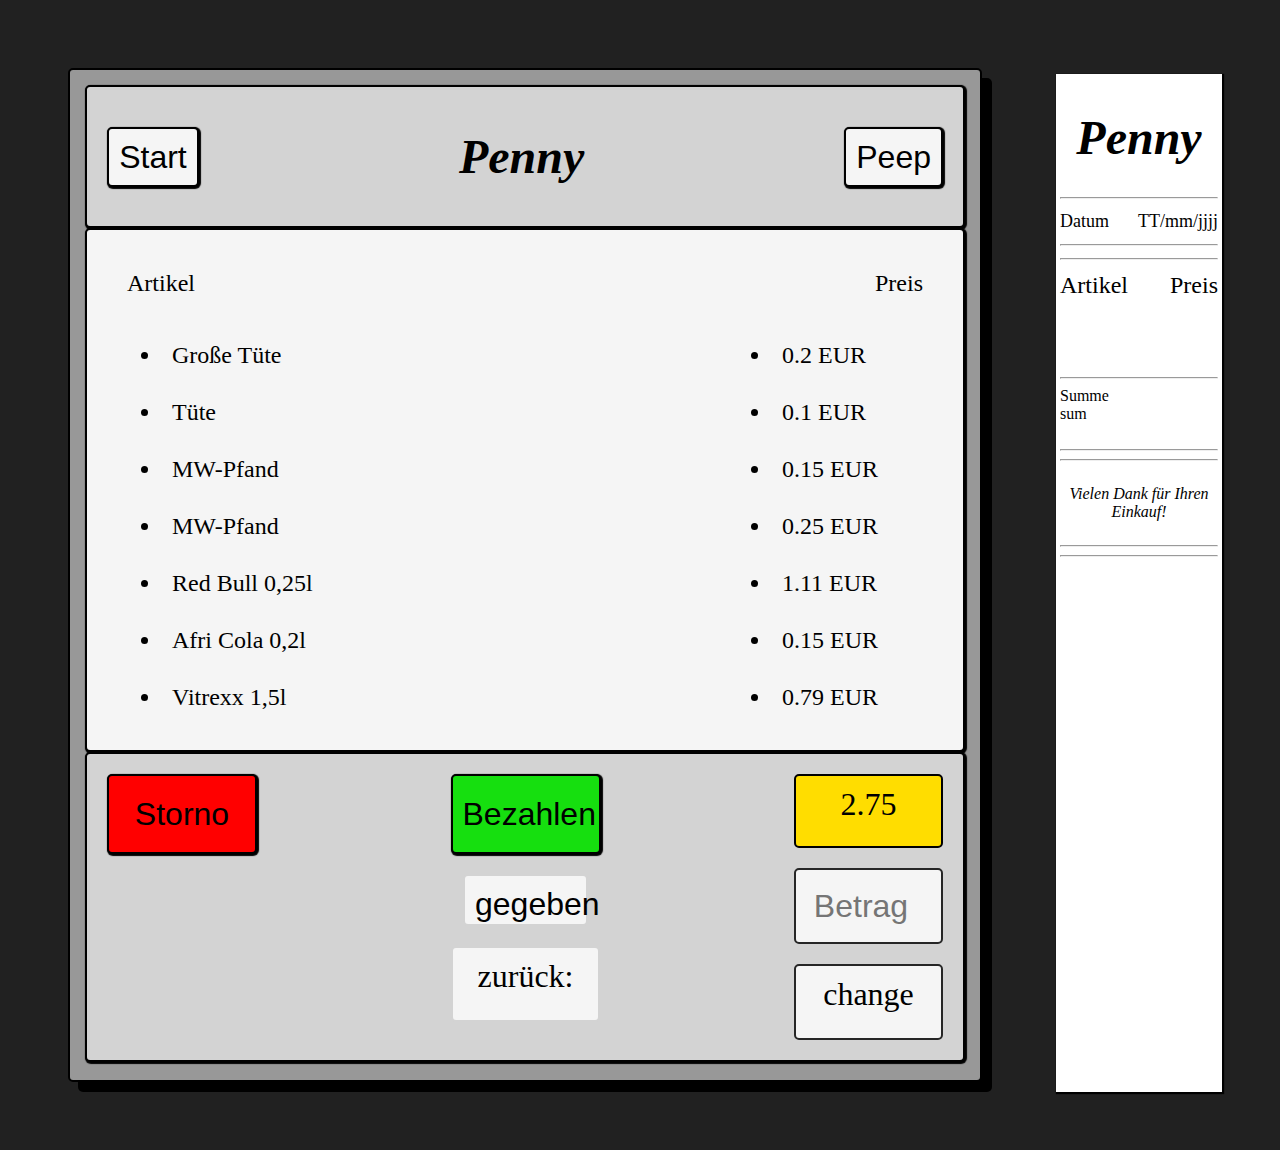
<file: PennyKasse/index.html>
<!DOCTYPE html>
<html lang="en">

<head>
  <meta charset="UTF-8" />
  <meta http-equiv="X-UA-Compatible" content="IE=edge" />
  <meta name="viewport" content="width=device-width, initial-scale=1.0" />
  <title>PennyKasse</title>
  <link rel="stylesheet" href="./style.css" />
</head>

<body>

  <div class="screen">
    <div class="headerScreen">
      <input type="button" class="start" value="Start" />
      <h1 id="screen-header">Penny</h1>
      <input type="button" id="peep" class="peep" value="Peep" />
    </div>
    <div class="scan">
      <div class="flexHeaderScan" id="headerScan">
        <div class="article-header">Artikel</div>
        <div class="price-header">Preis</div>
      </div>
      <div class="scanned">
        <div class="article" id="scanned" label="Artikel" value="Artikel">
          <div class="article_li"></div>
        </div>
        <div class="price" id="scannedprice" label="Preis">
          <div class="price_li"></div>
        </div>
      </div>
    </div>

    <div class="actions">
      <div class="first">
        <input type="button" class="storno" id="storno" value="Storno" />
      </div>
      <div class="second">
        <input type="button" class="pay" id="pay_now" value="Bezahlen" />
        <button type="submit" class="got" id="received" value="">gegeben</button> 
        <div type="text" class="return" value="Zurück">zurück:</div>
      </div>
      <div class="third">
        <div class="total1" id="total">total</div>
        <input class="input" type="number" id="input" value="" placeholder="Betrag" />
        <div class="output" id="change">change</div>
      </div>
    </div>
  </div>
  <div class="bill">
    <div class="headerBill">
      <h1 id="bill-header">Penny</h1>
      <hr />
      <div class="datum">
        <div class="dateText">Datum</div>
        <div class="date">TT/mm/jjjj</div>
      </div>
      <hr />
      <hr />
    </div>
    <div class="flexHeaderScan" id="headerBill">
      <div class="article-header">Artikel</div>
      <div class="price-header">Preis</div>
    </div>
    <div class="scanned2">
      <div class="article" id="scanned2" label="Artikel" value="Artikel">
        <div class="article_li2"></div>
      </div>
      <div class="price" id="scannedprice2" label="Preis">
        <div class="price_li2"></div>
      </div>
    </div>
    <div>
      <hr />
    </div>
    <div class="Summe2">
      <div class="total2Text">Summe</div>
      <div class="total2">sum</div>
    </div>
    <br>
    <div>
      <hr />
      <hr />
    </div>
    <p>Vielen Dank für Ihren Einkauf!</p>
    <div>
      <hr />
      <hr />
    </div>
  </div>
  <script src="script.js"></script>
</body>

</html>
</file>
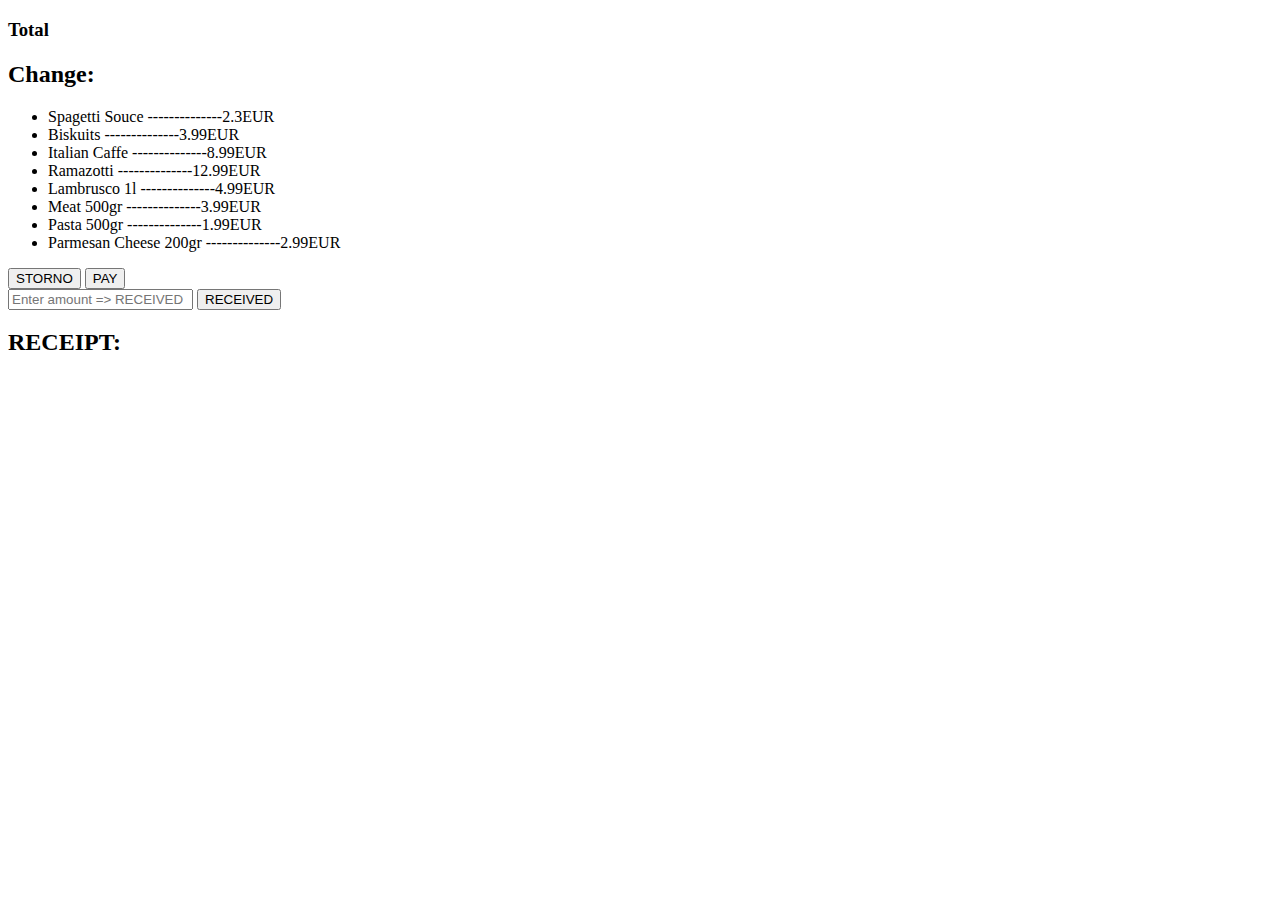
<file: PennyKasse/MM/index.html>
<!DOCTYPE html>
<html lang="en">
  <head>
    <meta charset="UTF-8" />
    <meta http-equiv="X-UA-Compatible" content="IE=edge" />
    <meta name="viewport" content="width=device-width, initial-scale=1.0" />
    <title>Shopping Cashier</title>
    <!-- <link rel="stylesheet" href="style.css"> -->
    <script defer src="./script.js"></script>
  </head>

  <body>
    <header>
      <!-- Sum of printed items, updated after each scan -->

      <h3 id="total">Total</h3>
      <h2 id="change">Change:</h2>
    </header>
    <main>
      <!-- attach here the list item out of database -->
      <ul id="scanned"></ul>
    </main>
    <section>
      <button id="storno">STORNO</button>
      <button id="pay_now">PAY</button>
      <form action="">
        <input type="text" id="input" placeholder="Enter amount => RECEIVED" />
        <input type="button" id="received" value="RECEIVED" />
      </form>
    </section>
    <footer>
      <h2>RECEIPT:</h2>
      <ul id="receipt"></ul>
    </footer>
  </body>
</html>
</file>
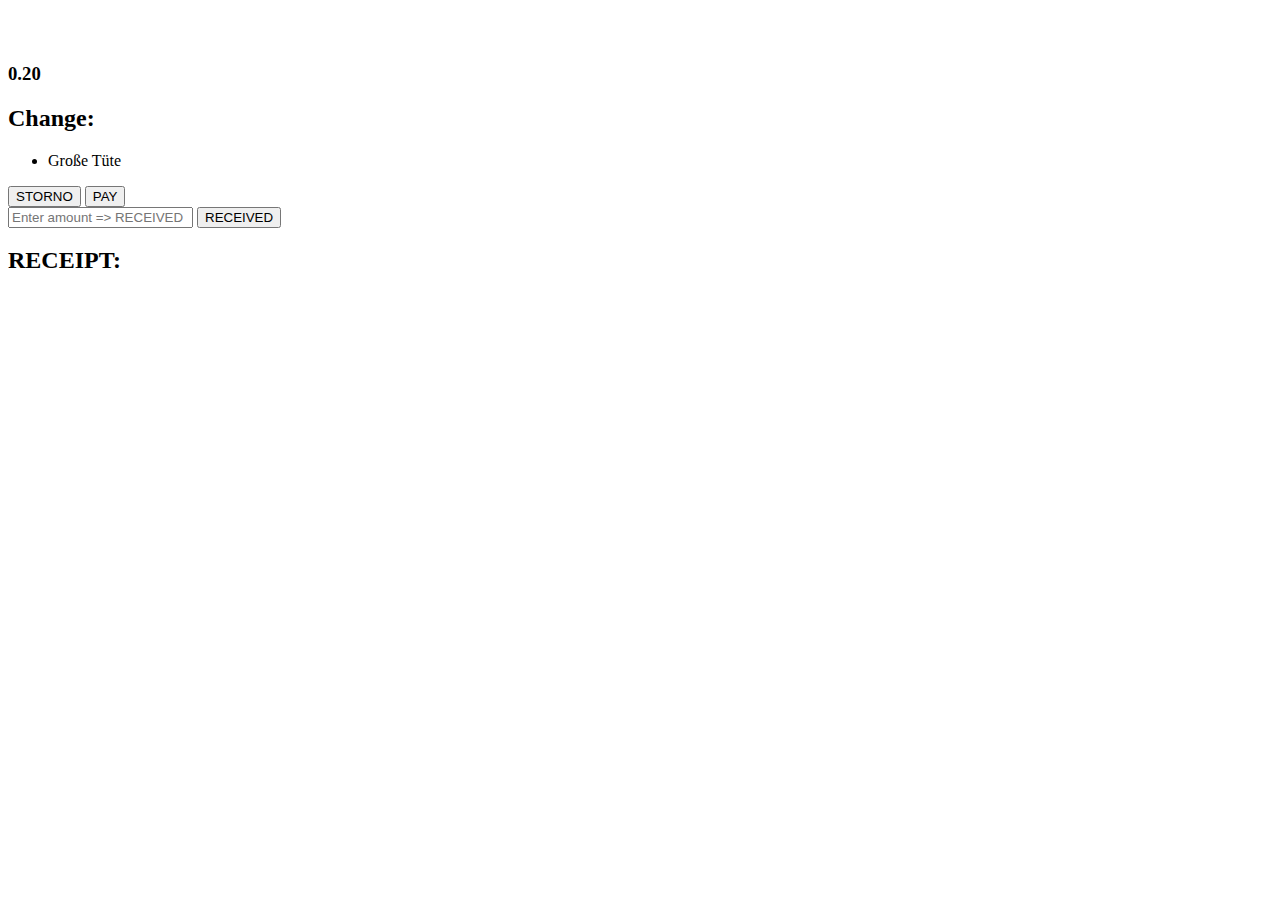
<file: PennyKasse/MMindex.html>
<!DOCTYPE html>
<html lang="en">
  <head>
    <meta charset="UTF-8" />
    <meta http-equiv="X-UA-Compatible" content="IE=edge" />
    <meta name="viewport" content="width=device-width, initial-scale=1.0" />
    <title>Shopping Cashier</title>
    <!-- <link rel="stylesheet" href="style.css"> -->
    <script defer src="./script.js"></script>
  </head>
​
  <body>
    <header>
      <!-- Sum of printed items, updated after each scan -->
​
      <h3 id="total">Total</h3>
      <h2 id="change">Change:</h2>
    </header>
    <main>
      <!-- attach here the list item out of database -->
      <ul id="scanned"></ul>
    </main>
    <section>
      <button id="storno">STORNO</button>
      <button id="pay_now">PAY</button>
      <form action="">
        <input type="text" id="input" placeholder="Enter amount => RECEIVED" />
        <input type="button" id="received" value="RECEIVED" />
      </form>
    </section>
    <footer>
      <h2>RECEIPT:</h2>
      <ul id="receipt"></ul>
    </footer>
  </body>
</html>
</file>
<file: PennyKasse/style.css>
body {
    background-color: rgb(33, 33, 33);
    display: flex;
    flex-direction: row;
    font-family: calibri;
    padding: 50px;
}
p {
    font-style: italic;
    text-align: center;
}
h1 {
    font-weight: bold;
}
.screen {
    display: flex;
    flex-direction: column;
    background-color: rgb(152, 152, 152);
    width: 880px;
    height: 980px;
    padding: 15px;
    margin: 10px;
    border: 2px solid black;
    -o-border-radius: 5px;
    -webkit-border-radius: 5px;
    -moz-border-radius: 5px;
    -ms-border-radius: 5px;
    border-radius: 5px;
    box-shadow: 10px 10px black;
}
.headerScreen {
    display: flex;
    flex-direction: row;
    align-items: center;
    background-color: lightgrey;
    padding: 10px;
    border: 2px solid black;
    -o-border-radius: 5px;
    -webkit-border-radius: 5px;
    -moz-border-radius: 5px;
    -ms-border-radius: 5px;
    border-radius: 5px;
    box-shadow: 1px 1px 1px 1px black;
}
#screen-header {
    padding-left: 250px;
    padding-right: 250px;
    font-size: 48px;
    font-style: italic;
}
.scan {
    display: flex;
    flex-direction: column;
    height: 440px;
    background-color: whitesmoke;
    padding: 40px;
    border: 2px solid black;
    -o-border-radius: 5px;
    -webkit-border-radius: 5px;
    -moz-border-radius: 5px;
    -ms-border-radius: 5px;
    border-radius: 5px;
    box-shadow: 1px 1px 1px 1px black;
}
.flexHeaderScan {
    display: flex;
    flex-direction: row;
    justify-content: space-between;

}
.scanned {
    display: flex;
    flex-direction: row;
    justify-content: space-between;
    padding: 5px;
max-height: 500px;
}
.article-header {
    font-size: 24px;

}
.price-header {
    font-size: 24px;

}
.actions {
    display: flex;
    flex-direction: row;
    justify-content: space-between;
    font-size: 24px;
    background-color: lightgrey;
    padding: 10px;

    border: 2px solid black;
    -o-border-radius: 5px;
    -webkit-border-radius: 5px;
    -moz-border-radius: 5px;
    -ms-border-radius: 5px;
    border-radius: 5px;
    box-shadow: 1px 1px 1px 1px black;
}
.start {
    font-size: 32px;
    text-decoration: none;
    background-color: whitesmoke;
    width: 125px;
    height: 60px;
    margin: 10px;
    padding: 10px;
    text-align: center;
    border: 2px solid black;
    -o-border-radius: 5px;
    -webkit-border-radius: 5px;
    -moz-border-radius: 5px;
    -ms-border-radius: 5px;
    border-radius: 5px;
    box-shadow: 1px 1px 1px 1px black;
}
.peep {
    font-size: 32px;
    text-decoration: none;
    background-color: whitesmoke;
    width: 125px;
    height: 60px;
    margin: 10px;
    padding: 10px;
    text-align: center;
    border: 2px solid black;
    -o-border-radius: 5px;
    -webkit-border-radius: 5px;
    -moz-border-radius: 5px;
    -ms-border-radius: 5px;
    border-radius: 5px;
    box-shadow: 1px 1px 1px 1px black;
}

.total1 {
    font-size: 32px;
    background-color: rgb(255, 221, 0);
    width: 125px;
    height: 50px;
    margin: 10px;
    padding: 10px;
    text-align: center;

    border: 2px solid black;
    -o-border-radius: 5px;
    -webkit-border-radius: 5px;
    -moz-border-radius: 5px;
    -ms-border-radius: 5px;
    border-radius: 5px;
}
.input,
.output {
    font-size: 32px;
    background-color: whitesmoke;
    width: 125px;
    height: 52px;
    margin: 10px;
    padding: 10px;
    text-align: center;
    border: 2px solid rgb(38, 38, 38);
    -o-border-radius: 5px;
    -webkit-border-radius: 5px;
    -moz-border-radius: 5px;
    -ms-border-radius: 5px;
    border-radius: 5px;
}
.pay {
    font-size: 32px;
    background-color: rgb(22, 223, 15);
    width: 150px;
    height: 80px;
    margin: 10px;
    padding: 10px;
    text-align: center;
    border: 2px solid black;
    -o-border-radius: 5px;
    -webkit-border-radius: 5px;
    -moz-border-radius: 5px;
    -ms-border-radius: 5px;
    border-radius: 5px;
    box-shadow: 1px 1px 1px 1px black;
}
.storno {
    font-size: 32px;
    background-color: rgb(255, 0, 0);
    width: 150px;
    height: 80px;
    margin: 10px;
    padding: 10px;
    text-align: center;
    border: 2px solid black;
    -o-border-radius: 5px;
    -webkit-border-radius: 5px;
    -moz-border-radius: 5px;
    -ms-border-radius: 5px;
    border-radius: 5px;
    box-shadow: 1px 1px 1px 1px black;
}
.pay:hover {
    box-shadow: 2px 2px 2px 2px rgb(186, 242, 236);
}
.storno:hover {
    box-shadow: 2px 2px 2px 2px rgb(186, 242, 236);
}
.start:hover {
    box-shadow: 2px 2px 2px 2px rgb(186, 242, 236);
}
.peep:hover {
    box-shadow: 2px 2px 2px 2px rgb(186, 242, 236);
}
.got,
.return {
    font-size: 32px;
    background-color: whitesmoke;
    width: 125px;
    height: 52px;
    margin: 10px;
    padding: 10px;
    text-align: center;
    border: 2px solid lightgrey;
    -o-border-radius: 5px;
    -webkit-border-radius: 5px;
    -moz-border-radius: 5px;
    -ms-border-radius: 5px;
    border-radius: 5px;
    width: 110;
    height: 36;
}
.price,
.article {
    font-size: 24px;
    padding: 10px;
    margin: 10px;
}
.second,
.third {
    display: flex;
    flex-direction: column;
    align-items: center;
    width: 110;
    height: 36;
}
.bill {
    box-sizing: border-box;
    display: flex;
    flex-direction: column;
    width: 8cm;
    background-color: white;
    margin-left: 4rem;
    margin-top: 1rem;
    padding: 4px;
    box-shadow: 1px 1px 1px 1px black;
}
.headerBill {
    font-size: 24px;
    font-style: italic;
    text-align: center;
}
.datum {
    display: flex;
    flex-direction: row;
    justify-content: space-between;
    font-style: normal;
    font-size: 18px;
}
.Summe {
    display: flex;
    flex-direction: row;
    justify-content: space-between;
    font-style: normal;
    font-size: 24px;
}
</file>
